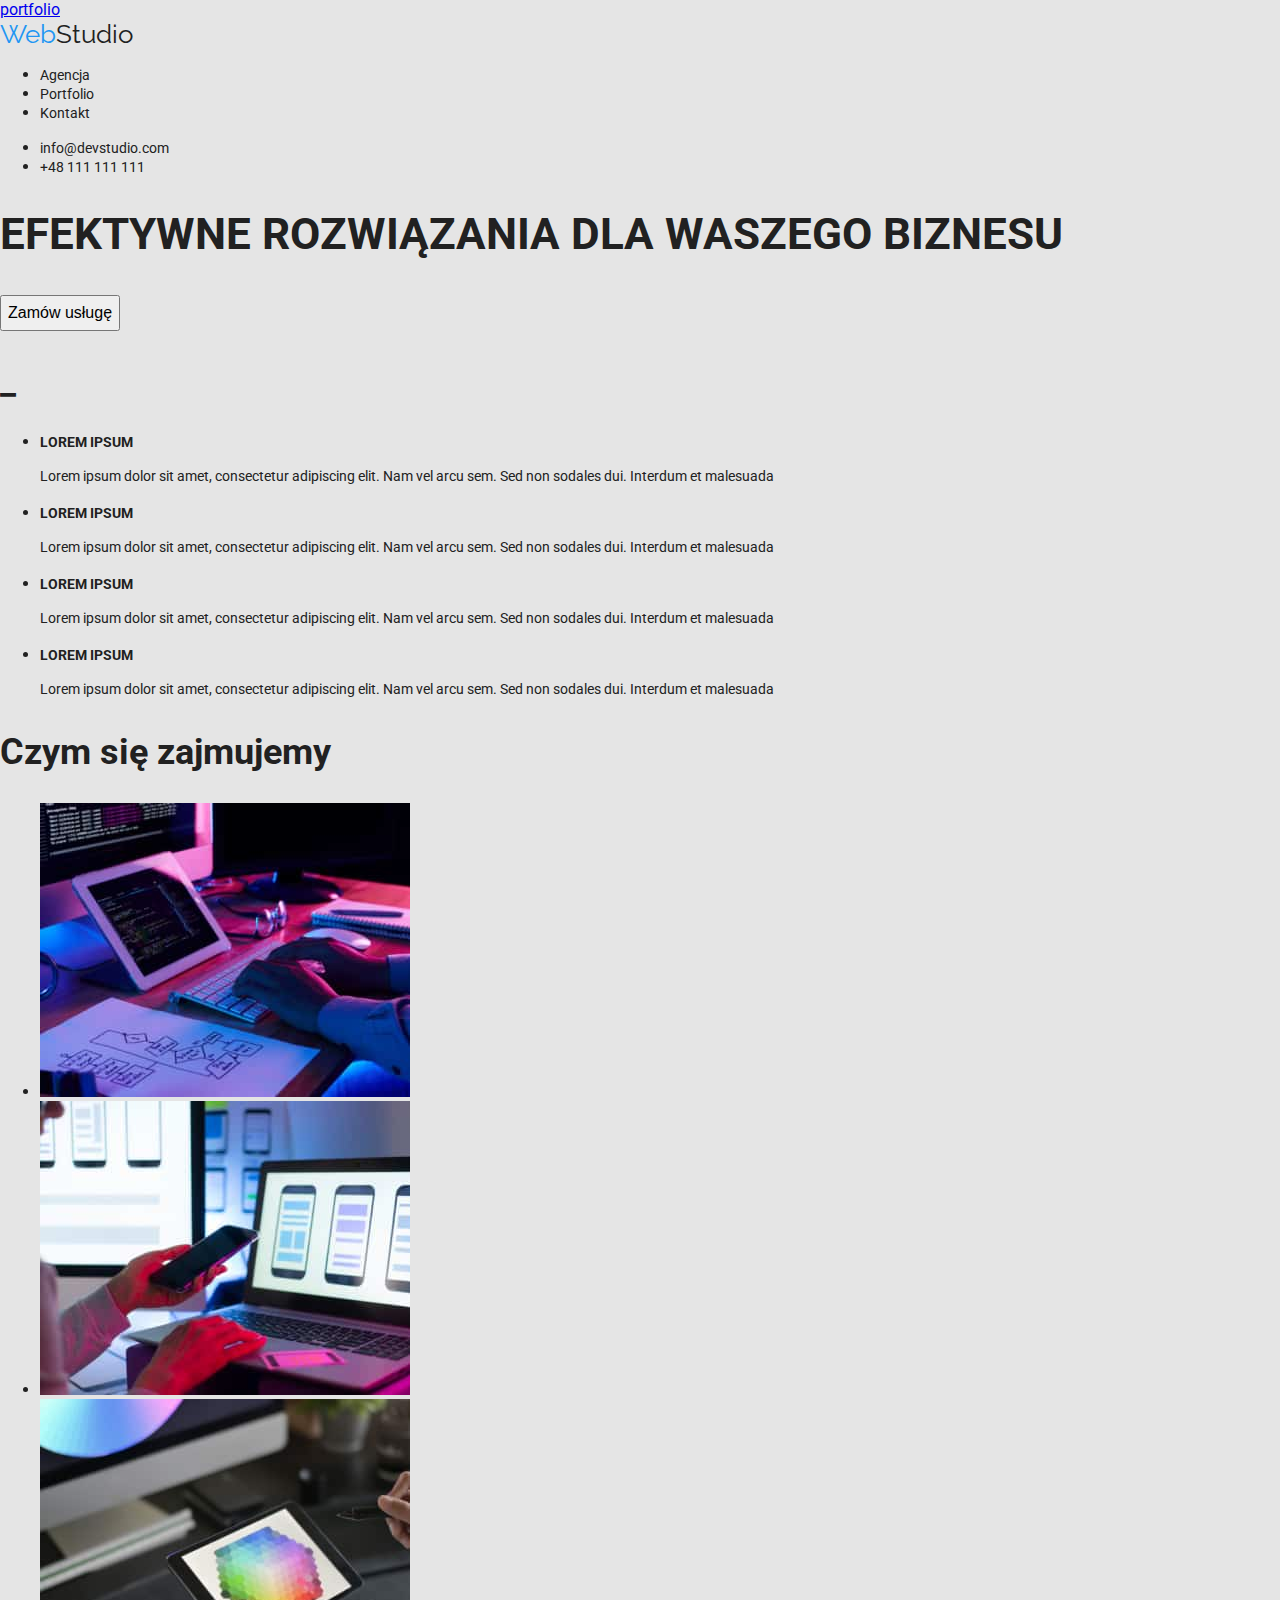
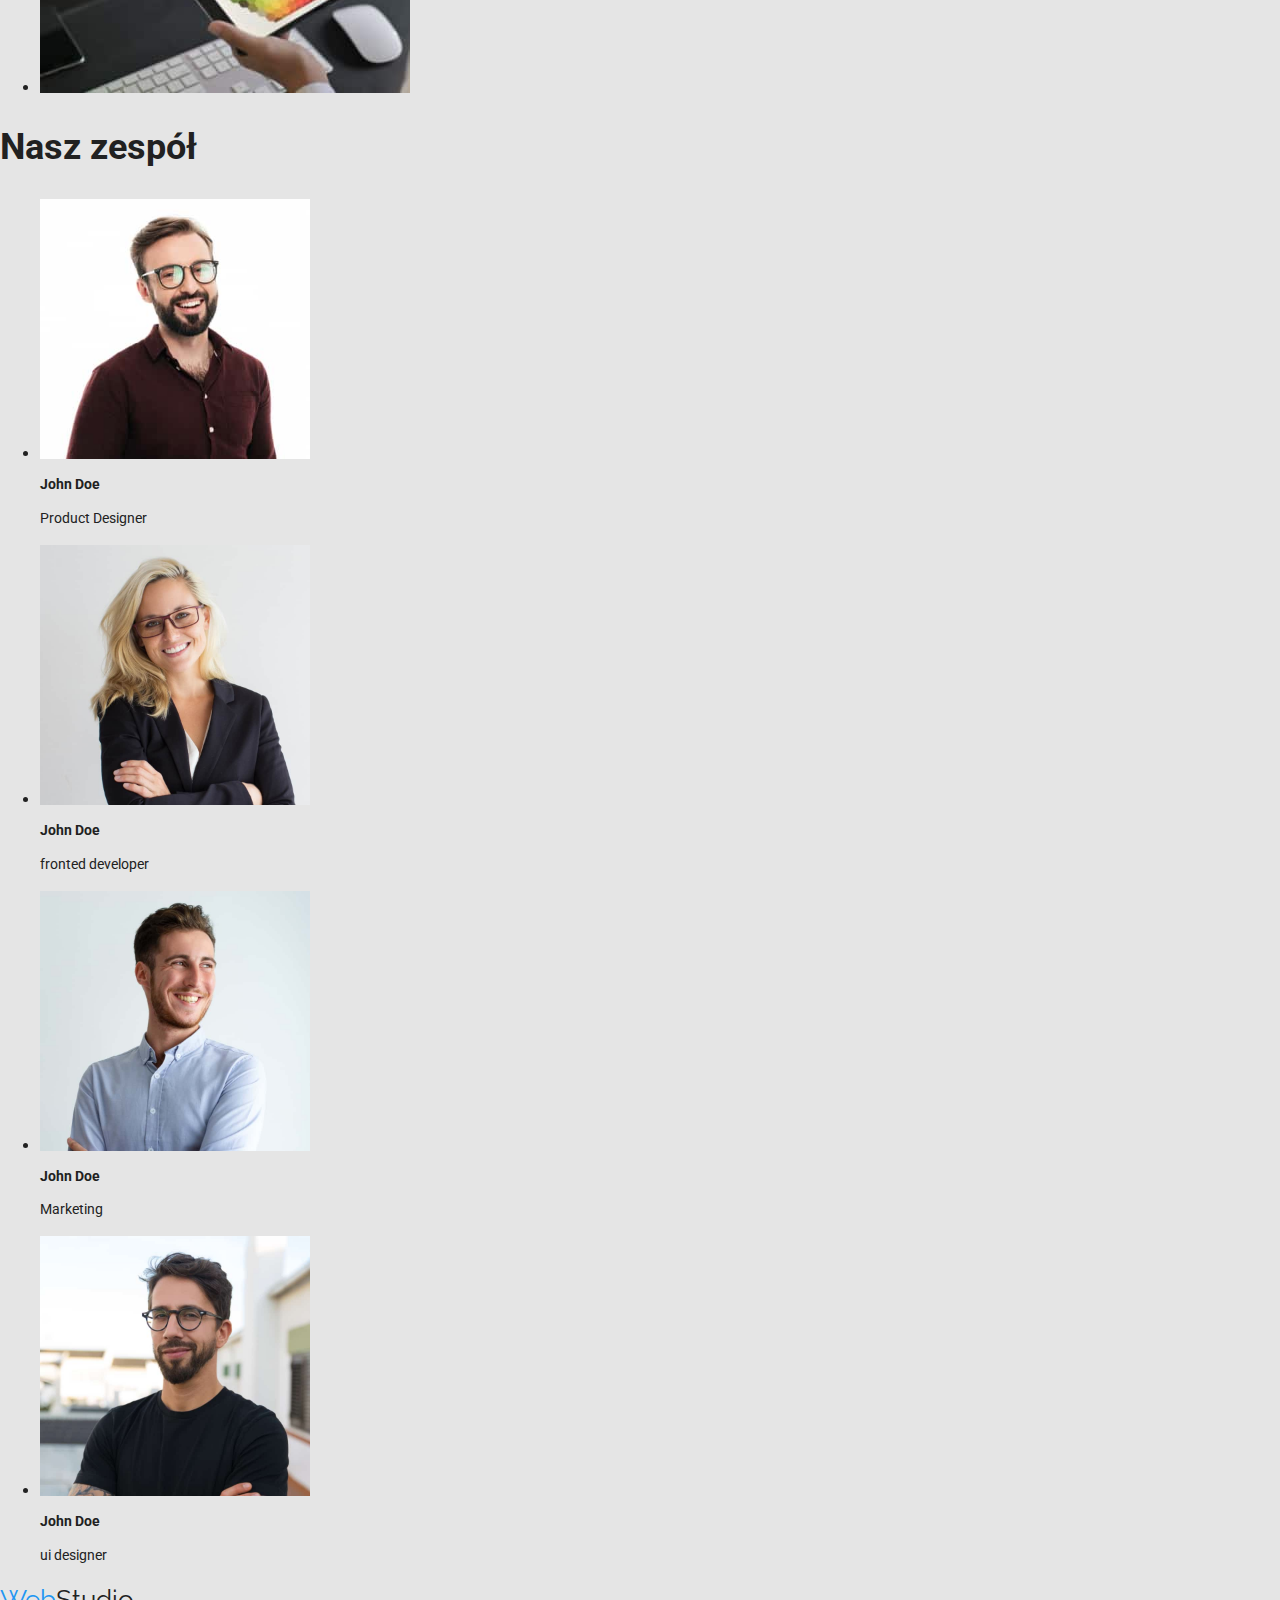
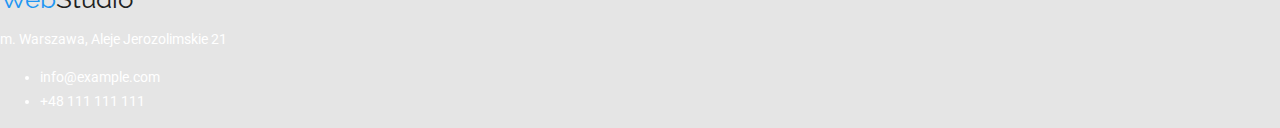
<file: index.html>
<!DOCTYPE html>
<html lang="en">
  <head>
    <meta charset="UTF-8" />
    <meta http-equiv="X-UA-Compatible" content="IE=edge" />
    <meta name="viewport" content="width=device-width, initial-scale=1.0" />
    <title>studio</title>
    <a href="./portfolio.html">portfolio</a>
    <link rel="preconnect" href="https://fonts.googleapis.com" />
    <link rel="preconnect" href="https://fonts.gstatic.com" crossorigin />
    <link
      href="https://fonts.googleapis.com/css2?family=Raleway:wght@700&family=Roboto:wght@400;500;700;900&display=swap"
      rel="stylesheet"
    />
    <link rel="stylesheet" href="./styles.css" />
  </head>
  <body>
    <header>
      <a href="./index.html" class="web"><span>Web</span>Studio</a>
      <nav>
        <ul>
          <li><a href="./index.html">Agencja</a></li>
          <li><a href="mailto:info@devstudio.com">Portfolio</a></li>
          <li><a href="./index.html">Kontakt</a></li>
        </ul>
      </nav>
      <ul class="navtmail">
        <li><a href="mailto:info@devstudio.com">info@devstudio.com</a></li>
        <li><a href="tel:+48111111111">+48 111 111 111</a></li>
      </ul>
    </header>
    <main>
      <section>
        <h1>EFEKTYWNE ROZWIĄZANIA DLA WASZEGO BIZNESU</h1>
        <button type="button" class="button">Zamów usługę</button>
      </section>
      <section>
        <h2>_</h2>
        <ul>
          <li>
            <h3>LOREM IPSUM</h3>
            <p>
              Lorem ipsum dolor sit amet, consectetur adipiscing elit. Nam vel
              arcu sem. Sed non sodales dui. Interdum et malesuada
            </p>
          </li>
          <li>
            <h3>LOREM IPSUM</h3>
            <p>
              Lorem ipsum dolor sit amet, consectetur adipiscing elit. Nam vel
              arcu sem. Sed non sodales dui. Interdum et malesuada
            </p>
          </li>
          <li>
            <h3>LOREM IPSUM</h3>
            <p>
              Lorem ipsum dolor sit amet, consectetur adipiscing elit. Nam vel
              arcu sem. Sed non sodales dui. Interdum et malesuada
            </p>
          </li>

          <li>
            <h3>LOREM IPSUM</h3>
            <p>
              Lorem ipsum dolor sit amet, consectetur adipiscing elit. Nam vel
              arcu sem. Sed non sodales dui. Interdum et malesuada
            </p>
          </li>
        </ul>
      </section>
      <section>
        <h2>Czym się zajmujemy</h2>
        <ul>
          <li>
            <img
              src="./images/img1.jpg"
              alt="obrazek przedstawia piszący kod na klawiaturze"
            />
          </li>
          <li>
            <img
              src="./images/img2.jpg"
              alt="obrazek przedstawia ręka z komórką wyciągnięta w stronę ekranu"
            />
          </li>
          <li>
            <img
              src="./images/img3.jpg"
              alt="obrazek przedstawia tablet z grafiką"
            />
          </li>
        </ul>
      </section>
      <section>
        <h2>Nasz zespół</h2>
        <ul>
          <li>
            <img
              src="./images/productdesigner.jpg"
              width="270"
              height="260"
              alt="John Doe Product Designer"
            />
            <h3>John Doe</h3>
            <p>Product Designer</p>
          </li>
          <li>
            <img
              src="./images/fronteddeveloper.jpg"
              width="270"
              height="260"
              alt="John Doe fronted developer"
            />
            <h3>John Doe</h3>
            <p>fronted developer</p>
          </li>
          <li>
            <img
              src="./images/marketing.jpg"
              width="270"
              height="260"
              alt="John Doe Marketing"
            />
            <h3>John Doe</h3>
            <p>Marketing</p>
          </li>
          <li>
            <img
              src="./images/uidesigner.jpg"
              width="270"
              height="260"
              alt="John Doe ui designer"
            />
            <h3>John Doe</h3>
            <p>ui designer</p>
          </li>
        </ul>
      </section>
    </main>
    <footer>
      <a href="./index.html" class="web"><span>Web</span>Studio</a>
      <address>
        <p class="miasto">m. Warszawa, Aleje Jerozolimskie 21</p>
        <ul class="footmail">
          <li><a href="mailto:info@example.com">info@example.com</a></li>
          <li><a href="tel:+48111111111">+48 111 111 111</a></li>
        </ul>
      </address>
    </footer>
  </body>
</html>
</file>
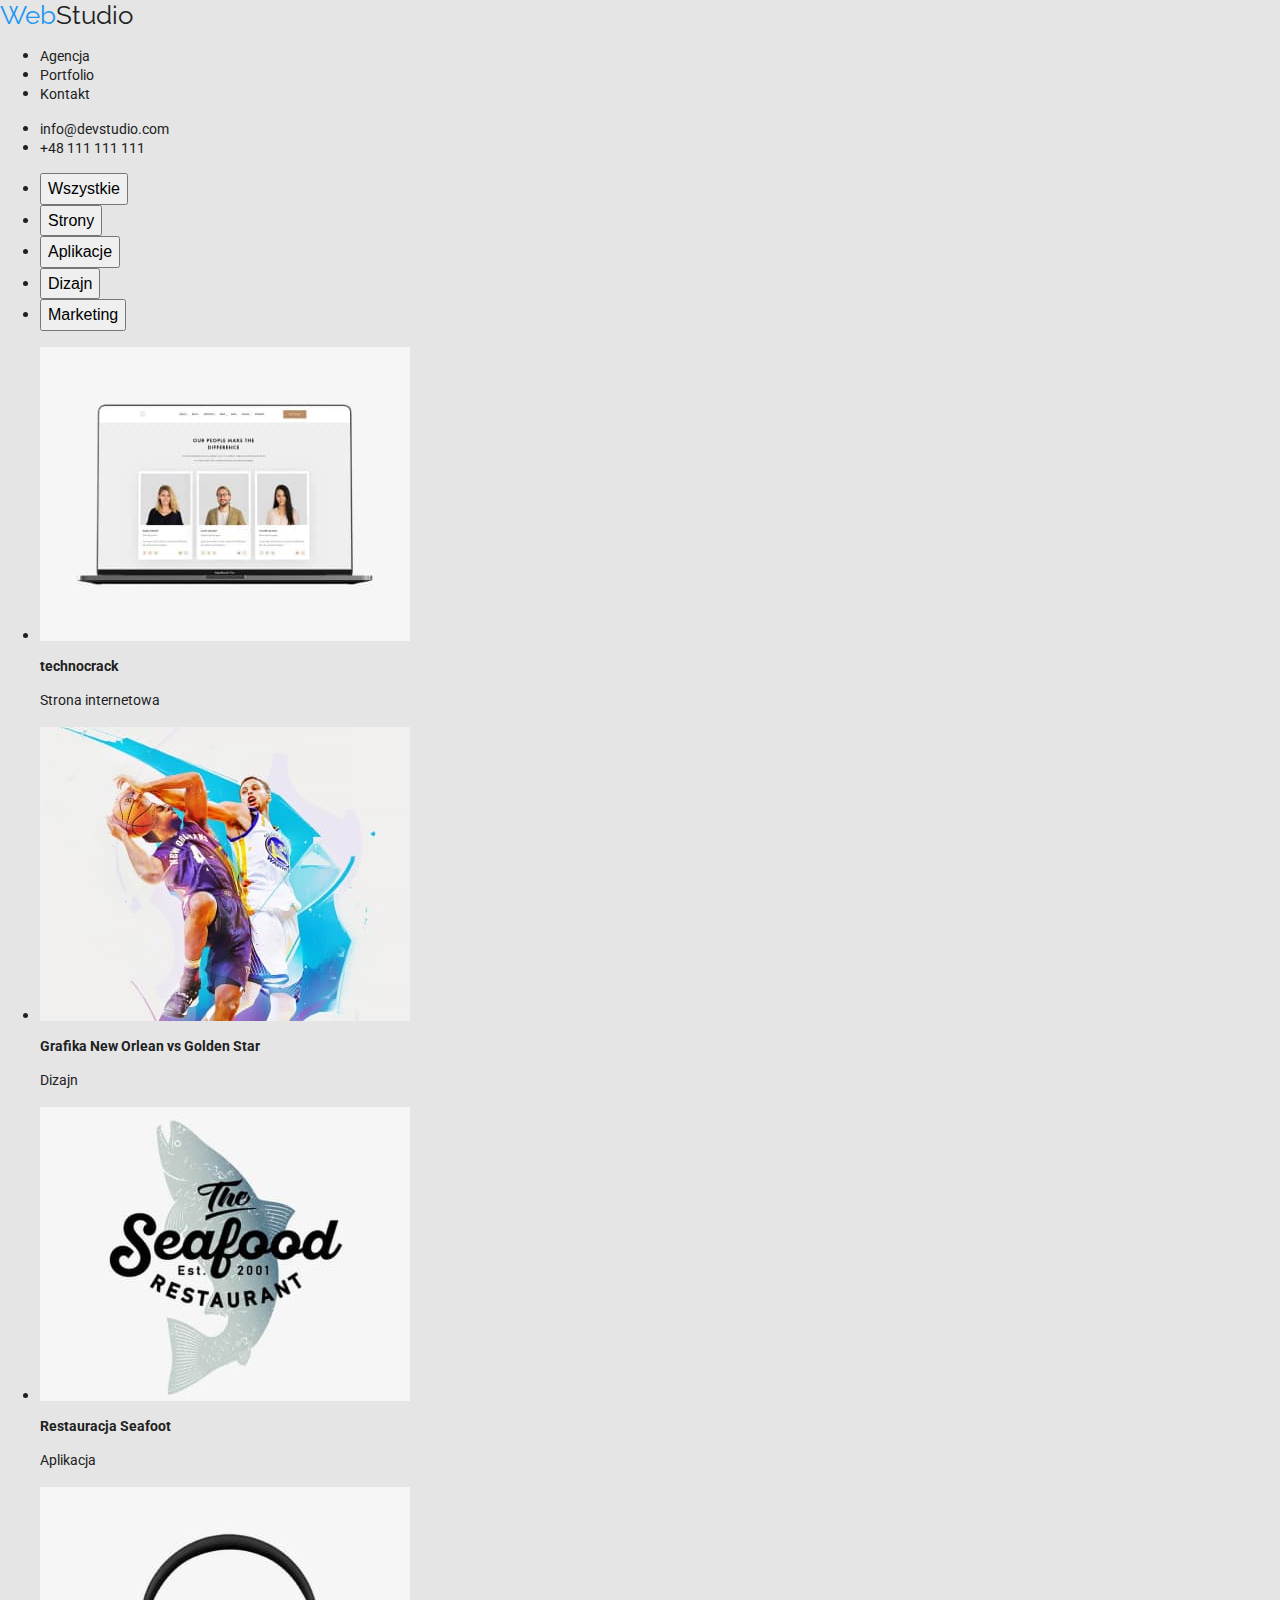
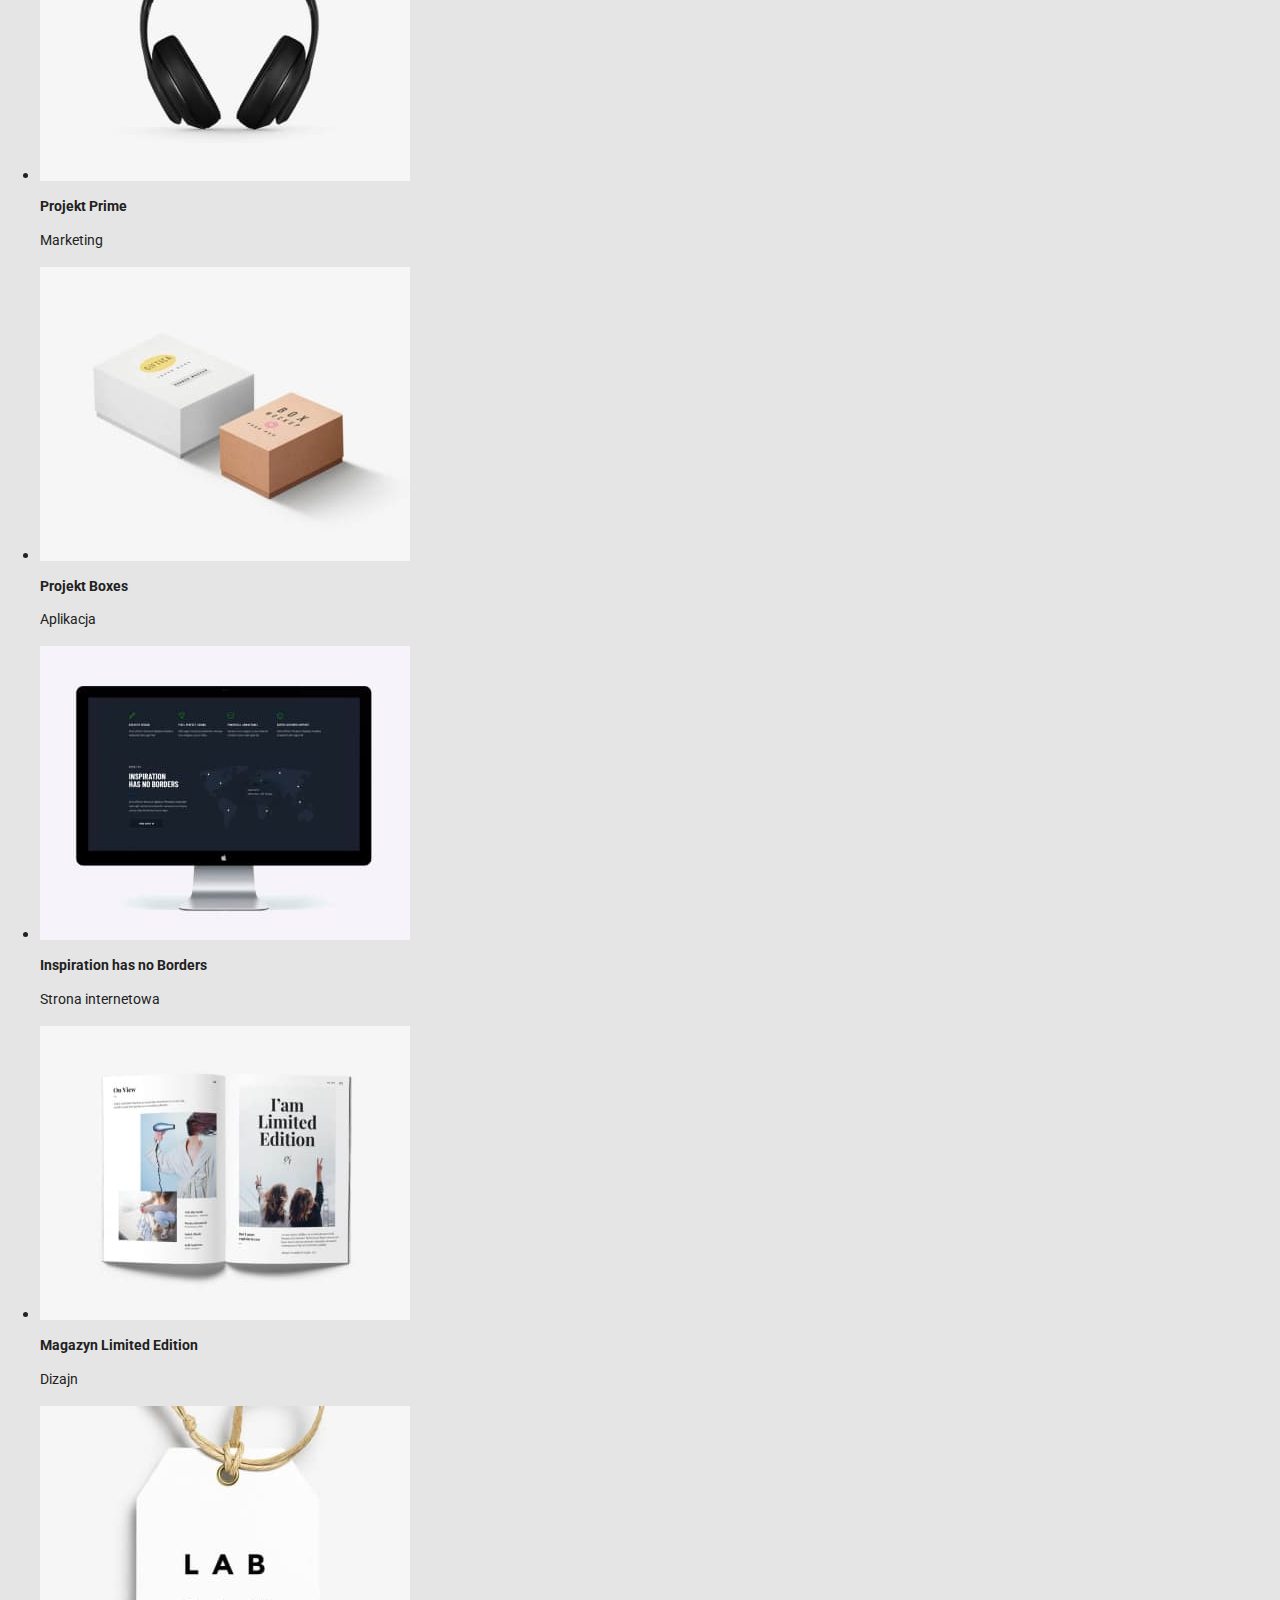
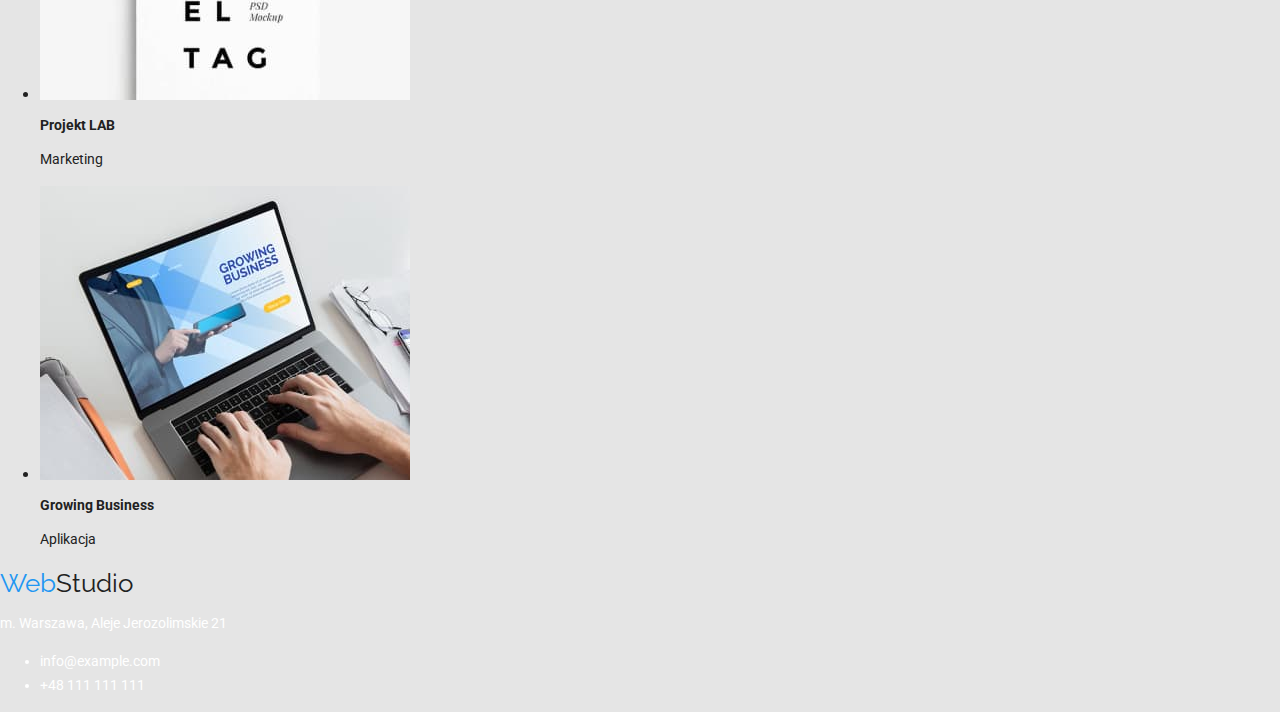
<file: portfolio.html>
<!DOCTYPE html>
<html lang="pl">
  <head>
    <meta charset="UTF-8" />
    <meta http-equiv="X-UA-Compatible" content="IE=edge" />
    <meta name="viewport" content="width=device-width, initial-scale=1.0" />
    <title>Portfolio</title>
    <link rel="preconnect" href="https://fonts.googleapis.com" />
    <link rel="preconnect" href="https://fonts.gstatic.com" crossorigin />
    <link
      href="https://fonts.googleapis.com/css2?family=Raleway:wght@700&family=Roboto:wght@400;500;700;900&display=swap"
      rel="stylesheet"
    />
    <link rel="stylesheet" href="./styles.css" />
  </head>
  <body>
    <header>
      <a href="index.html" class="web"><span>Web</span>Studio</a>
      <nav>
        <ul>
          <li><a href="./index.html">Agencja</a></li>
          <li><a href="mailto:info@devstudio.com">Portfolio</a></li>
          <li><a href="./index.html">Kontakt</a></li>
        </ul>
      </nav>
      <ul class="navtmail">
        <li><a href="mailto:info@devstudio.com">info@devstudio.com</a></li>
        <li><a href="tel:+48111111111">+48 111 111 111</a></li>
      </ul>
    </header>
    <main>
      <section>
        <ul>
          <li>
            <button class="buttonportfolio1">Wszystkie</button>
          </li>
          <li>
            <button class="buttonportfolio2">Strony</button>
          </li>
          <li>
            <button class="buttonportfolio3">Aplikacje</button>
          </li>
          <li>
            <button class="buttonportfolio4">Dizajn</button>
          </li>
          <li>
            <button class="buttonportfolio5">Marketing</button>
          </li>
        </ul>
      </section>
      <figure class="style-img">
        <section>
          <ul>
            <li>
              <img
                src="./images/technocrack.jpg"
                width="370"
                height="294"
                alt="obrazek technocrack"
              />
              <h3>technocrack</h3>
              <p>Strona internetowa</p>
            </li>

            <li>
              <img
                src="./images/new_orlean.jpg"
                width="370"
                height="294"
                alt="obrazek New Orlean vs Golden Star"
              />
              <h3>Grafika New Orlean vs Golden Star</h3>
              <p>Dizajn</p>
            </li>

            <li>
              <img
                src="./images/restauracja_seafoot.jpg"
                width="370"
                height="294"
                alt="obrazek restauracja_seafoot"
              />
              <h3>Restauracja Seafoot</h3>
              <p>Aplikacja</p>
            </li>

            <li>
              <img
                src="./images/prime.jpg"
                width="370"
                height="294"
                alt="obrazek projekt prime"
              />
              <h3>Projekt Prime</h3>
              <p>Marketing</p>
            </li>

            <li>
              <img
                src="./images/proj_boxes.jpg"
                width="370"
                height="294"
                alt="obrazek projekt boxes"
              />
              <h3>Projekt Boxes</h3>
              <p>Aplikacja</p>
            </li>

            <li>
              <img
                src="./images/inspiration.jpg"
                width="370"
                height="294"
                alt="obrazek inspiration has no borders"
              />
              <h3>Inspiration has no Borders</h3>
              <p>Strona internetowa</p>
            </li>

            <li>
              <img
                src="./images/magazyn_le.jpg"
                width="370"
                height="294"
                alt="obrazek magazyn limited edition"
              />
              <h3>Magazyn Limited Edition</h3>
              <p>Dizajn</p>
            </li>

            <li>
              <img
                src="./images/proj_lab.jpg"
                width="370"
                height="294"
                alt="obrazek projekt lab"
              />
              <h3>Projekt LAB</h3>
              <p>Marketing</p>
            </li>

            <li>
              <img
                src="./images/gr_busines.jpg"
                width="370"
                height="294"
                alt="obrazek growing business"
              />
              <h3>Growing Business</h3>
              <p>Aplikacja</p>
            </li>
          </ul>
        </section>
      </figure>
    </main>
    <footer>
      <a href="index.html" class="web"><span>Web</span>Studio</a>
      <address>
        <p class="miasto">m. Warszawa, Aleje Jerozolimskie 21</p>
        <ul class="footmail">
          <li><a href="mailto:info@example.com">info@example.com</a></li>
          <li><a href="tel:+48111111111">+48 111 111 111</a></li>
        </ul>
      </address>
    </footer>
  </body>
</html>
</file>
<file: styles.css>
body {
  margin: 0;
  padding: 0;
  background-color: #e5e5e5;

  font-family: "Roboto", sans-serif;
  color: #212121;
}
header a {
  text-decoration: none;
}
.web {
  font-family: raleway, sans-serif;
  font-size: 26px;
  color: #212121;
}
span {
  font-family: raleway, sans-serif;
  font-style: normal;
  font-size: 26px;
  color: #2196f3;
}
nav ul li a {
  font-size: 14px;
  line-height: 1.14;
  text-decoration: none;
  color: #212121;
}
nav ul li a:hover {
  color: #2196f3;
  opacity: 1;
  text-decoration: underline;
  transition: all 0.15s;
}
.style-img {
  margin: 0;
  padding: 0;
}
.navtmail li a {
  font-size: 14px;
  line-height: 1.14;
  text-decoration: none;
  color: #212121;
}
.navtmail li a:hover {
  color: #2196f3;
  opacity: 1;
  text-decoration: underline;
  transition: all 0.15s;
}
h1 {
  font-size: 44px;
  line-height: 1.36;
}
.button {
  font-size: 16px;
  line-height: 1.87;
  cursor: pointer;
}
.buttonportfolio1 {
  font-size: 16px;
  line-height: 1.6;
  cursor: pointer;
}
.buttonportfolio2 {
  font-size: 16px;
  line-height: 1.6;
  cursor: pointer;
}
.buttonportfolio3 {
  font-size: 16px;
  line-height: 1.6;
  cursor: pointer;
}
.buttonportfolio4 {
  font-size: 16px;
  line-height: 1.6;
  cursor: pointer;
}
.buttonportfolio5 {
  font-size: 16px;
  line-height: 1.6;
  cursor: pointer;
}
button:hover {
  color: #ffffff;
  background-color: #2196f3;
  border-style: none;
  box-shadow: 0px 3px 1px rgba(0, 0, 0, 0.1), 0px 1px 2px rgba(0, 0, 0, 0.08),
    0px 2px 2px rgba(0, 0, 0, 0.12);
  border-radius: 4px;
  opacity: 1;
  text-decoration: none;
  transition: all 0.15s;
}
h3 {
  font-size: 14px;
  line-height: 1.14;
}
p {
  font-size: 14px;
  line-height: 1.71;
}
h2 {
  font-size: 36px;
  line-height: 1.16;
}

.miasto {
  font-style: normal;
  font-size: 14px;
  line-height: 1.71;
  color: #ffffff;
}

footer a {
  text-decoration: none;
}
.footmail,
ul li a {
  font-style: normal;
  font-size: 14px;
  line-height: 1.71;
  text-decoration: none;
  color: #ffffff;
}
.footmail a:hover {
  color: #2196f3;
  opacity: 1;
  text-decoration: underline;
  transition: all 0.15s;
}
</file>
